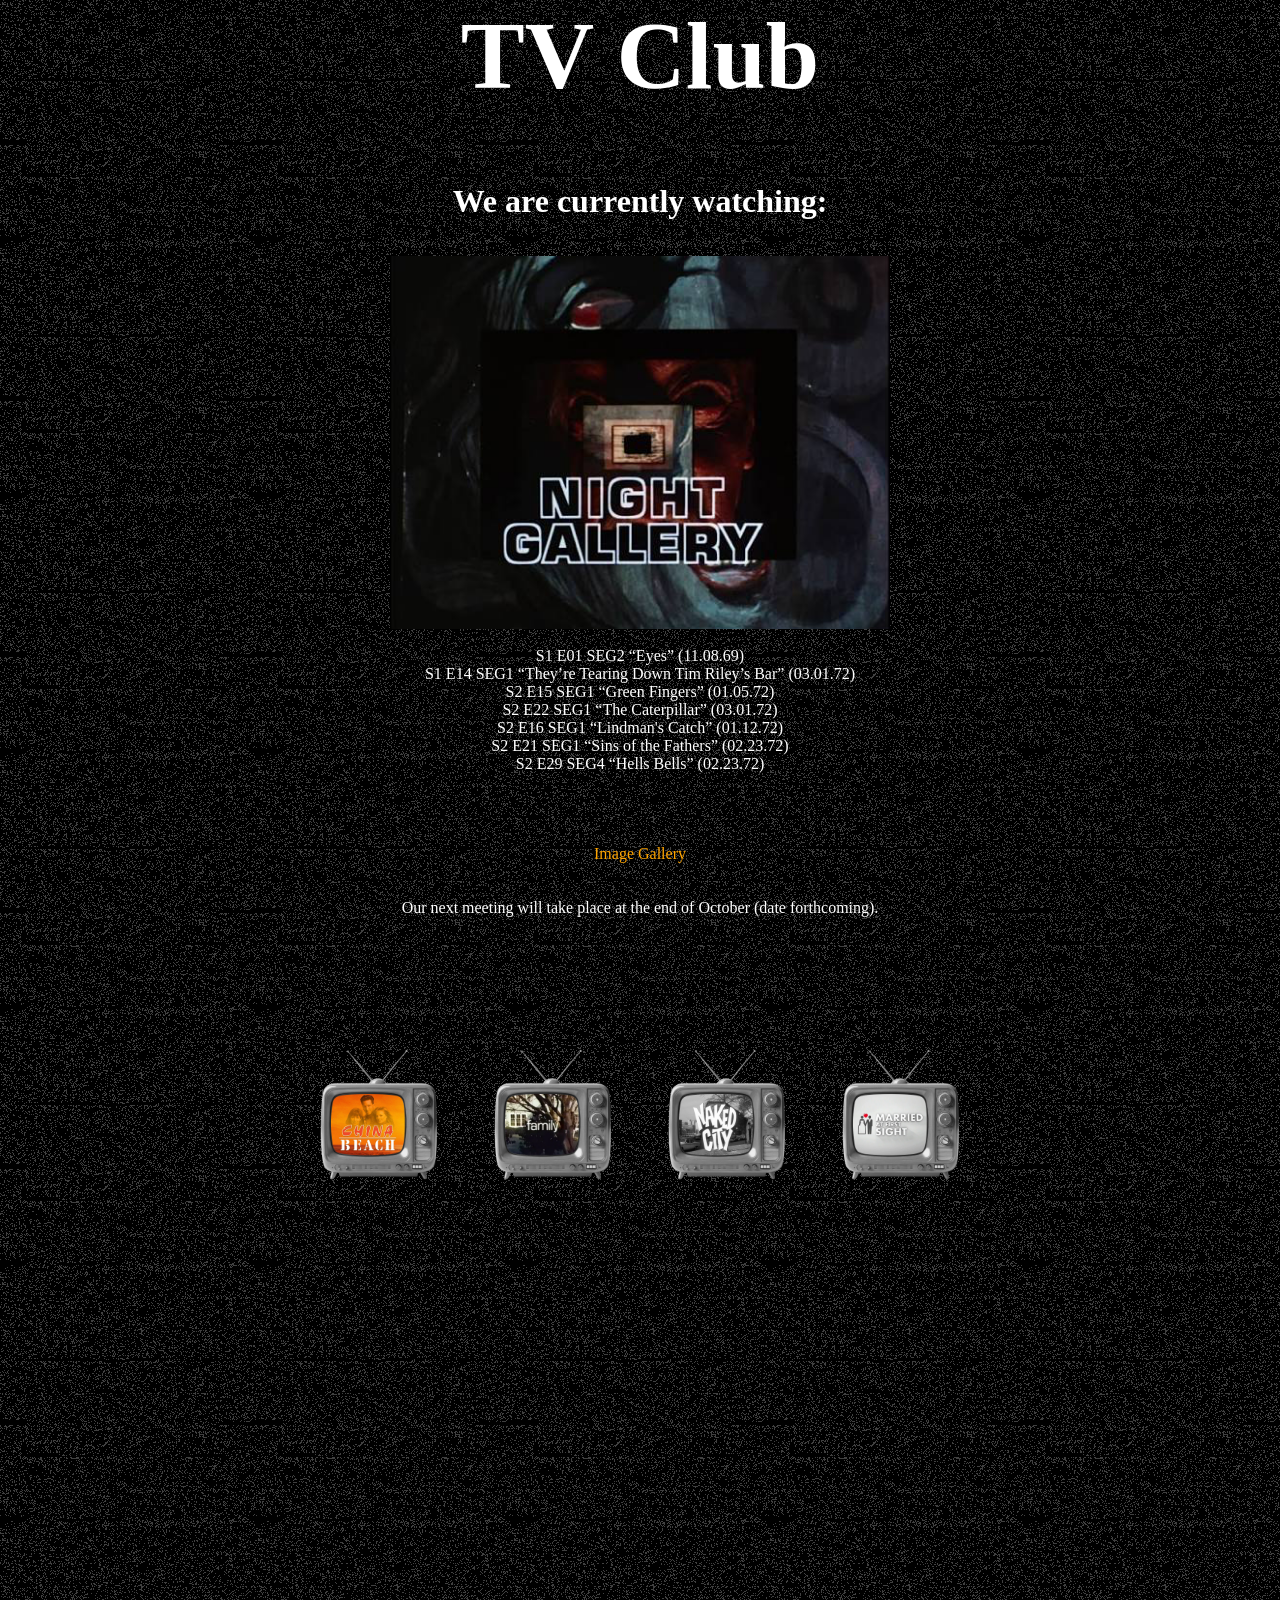
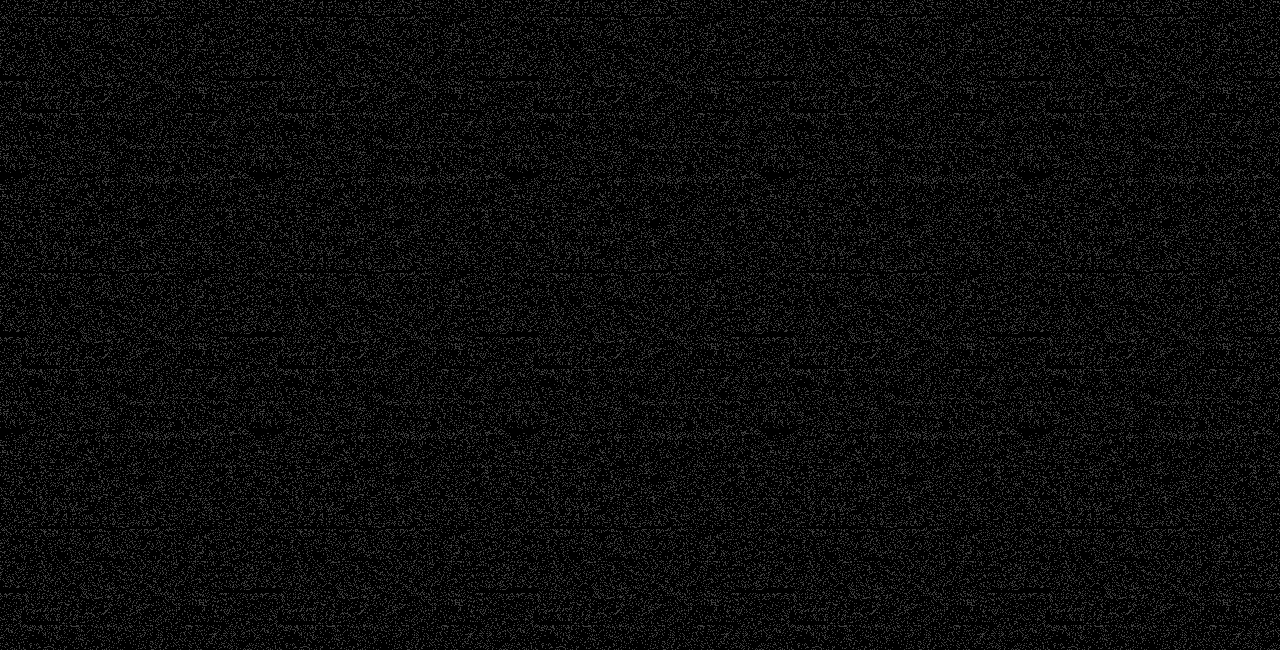
<file: index.html>
<!DOCTYPE html>
<html>

<head>
        <link rel="stylesheet" href="style.css">

    <title>TV Club</title>
    <style>
        *,
        *::before,
        *::after {
            box-sizing: border-box;
            margin: 0;
        }

        body {
            background: black;
            color: white;
        }

        .container {
            position: top;
            overflow: hidden;
        }

        .title {
            font-size: 96px;
            color: white;
        }

        .content {
            /*height: 100vh;*/
            display: grid;
            position: top;
            place-items: center;

            z-index: 5;
            position: relative;
        }

        .fuzzy-overlay {
            position: absolute;
            inset: -200%;
            background-image: url("noise.png");
            opacity: 25%;
            z-index: 0;
            /* pointer-events: none; */

            animation: shift 0.2s linear infinite both;
        }

        @keyframes shift {
            0% {
                transform: translateX(10%) translateY(10%);
            }

            100% {
                transform: translateX(-10%) translateY(-10%);
            }
        }
    </style>
</head>

<body>
    <div class="container">
        <div class="content">
            <h2 class="title">TV Club</h2>
            <br>
            <br>
            <br>
            <br>
            <h1>We are currently watching:</h1>
            <br>
            <br>
            <img src="NightGallery.png" width="500px">
            <br>
            <p style="text-align: center;">
S1 E01 SEG2  “Eyes” (11.08.69) <br>
S1 E14 SEG1 “They’re Tearing Down Tim Riley’s Bar” (03.01.72) <br>
S2 E15 SEG1 “Green Fingers” (01.05.72) <br>
S2 E22 SEG1 “The Caterpillar” (03.01.72)<br>
S2 E16 SEG1  “Lindman's Catch” (01.12.72) <br>
S2 E21 SEG1 “Sins of the Fathers” (02.23.72) <br>
S2 E29 SEG4 “Hells Bells” (02.23.72) <br>
            <br>
            <br>
            <br>
            <br>
                       <div class="button-container">
             <a href="gallery.html"<button class="button">
             Image Gallery</button> </a> 
                       </div>
            <br>
            <br>
            Our next meeting will take place at the end of October (date forthcoming).
                    <br>
                    <br>
                   
            </p>
        <br>
        <br>
            <br>
                <br>
            <br>
            <br>
<div class="button-container">
                    <a href="chinabeach.html"
                        <button type="button" class="img-btn">
                          <img src="chinabeach.png" width="150" >
                         </button> </a>
                <bt></bt>
        <a href="family.html"
                        <button type="button" class="img-btn">
                          <img src="fam.png" width="150" >
                         </button> </a>
          <bt></bt>
   <a href="nakedcity.html"
                <button type="button" class="img-btn">
                  <img src="nakedcity.png" width="150" >
                 </button>
            </a>  
                <bt></bt>
   <a href="mafs.html"
                <button type="button" class="img-btn">
                  <img src="mafs.png" width="150" >
                 </button>
            </a>  
            </div>
</div>
                
        </div>
    
        <div class="fuzzy-overlay"></div>
    </div>
</body>

</html>
</file>
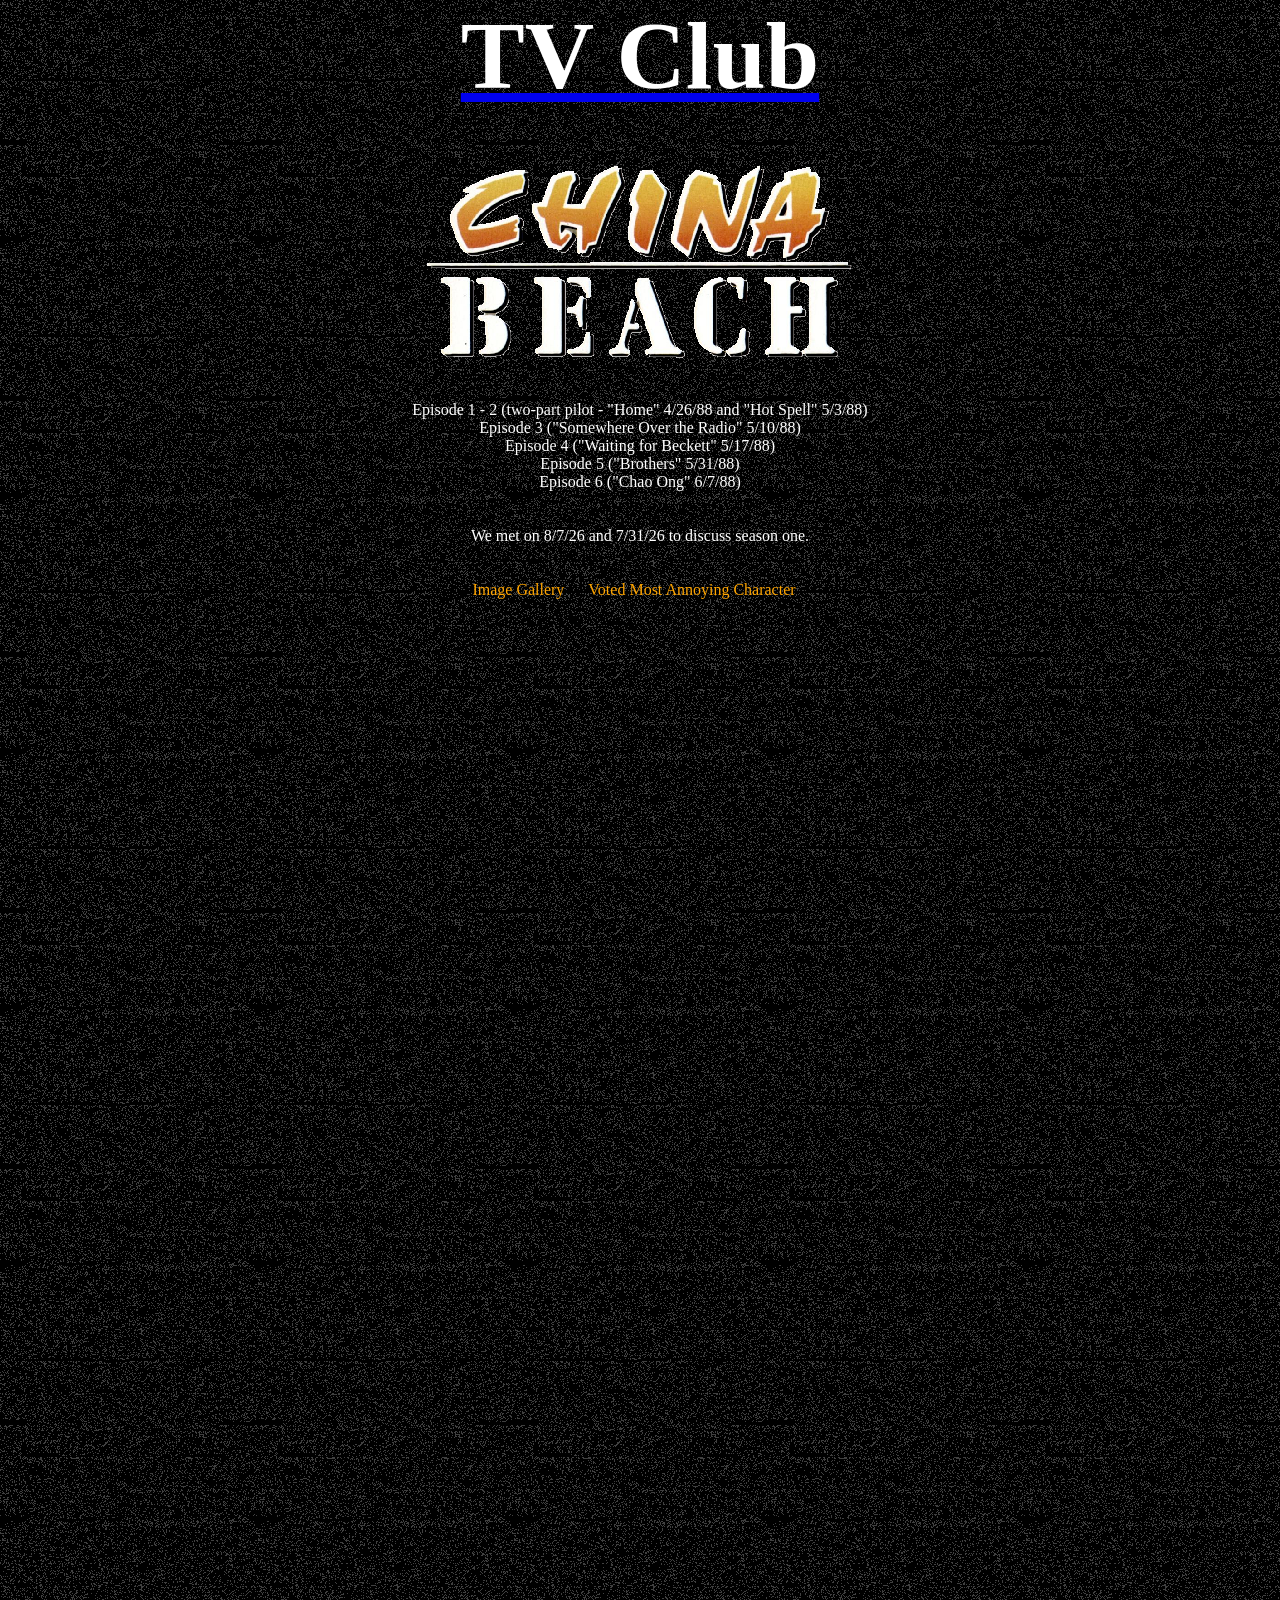
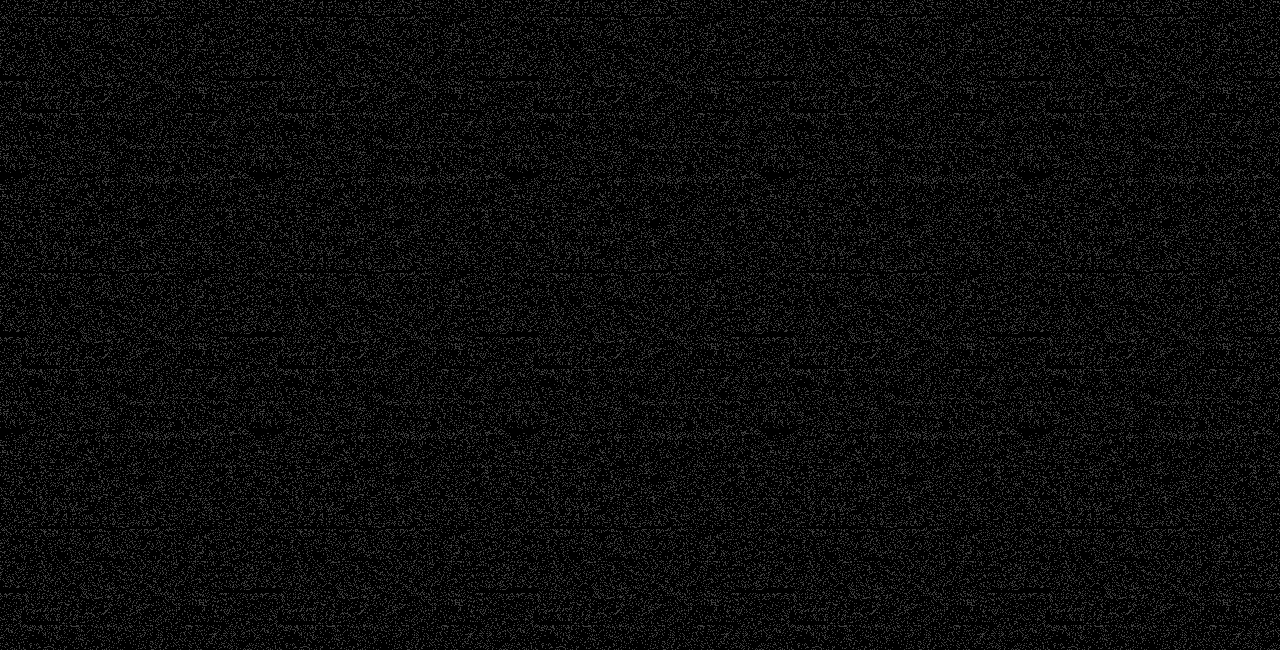
<file: chinabeach.html>
<!DOCTYPE html>
<html>
    <div class="tv-static">
<head>
<link rel="stylesheet" href="style.css">
<title>TV Club</title>
</head>
        <style>
        *,
        *::before,
        *::after {
            box-sizing: border-box;
            margin: 0;
        }

        body {
            background: black;
            color: white;
        }

        .container {
            position: top;
            overflow: hidden;
        }

        .title {
            font-size: 96px;
            color: white;
        }

        .content {
            /*height: 100vh;*/
            display: grid;
            position: top;
            place-items: center;

            z-index: 5;
            position: relative;
        }

        .fuzzy-overlay {
            position: absolute;
            inset: -200%;
            background-image: url("noise.png");
            opacity: 25%;
            z-index: 0;
            /* pointer-events: none; */

            animation: shift 0.2s linear infinite both;
        }

        @keyframes shift {
            0% {
                transform: translateX(10%) translateY(10%);
            }

            100% {
                transform: translateX(-10%) translateY(-10%);
            }
        }
    </style>
<body>
    <div class="container">
        <div class="content">
               <a href="index.html">
            <h2 class="title">TV Club</h2>
                   </a>
            <br>
            <br>
            <br>
            <img src="China_Beach_(television_series_logo).png">
            <br>
            <br>
              <p style="text-align: center;">
                        Episode 1 - 2 (two-part pilot - "Home" 4/26/88 and "Hot Spell" 5/3/88)<br>
                        Episode 3 ("Somewhere Over the Radio" 5/10/88)<br>
                        Episode 4 ("Waiting for Beckett" 5/17/88)<br>
                        Episode 5 ("Brothers"  5/31/88)<br>
                        Episode 6 ("Chao Ong" 6/7/88)<br>
            <br>
            <br>
                  We met on 8/7/26 and 7/31/26 to discuss season one.
            <br>
            <br>
            <br>
            <div class="button-container">

                  <a href="gallery.html"<button class="button">
             Image Gallery</button> </a>
                <br>

                  <a href="poll.html"<button class="button">
             Voted Most Annoying Character</button> </a>
                <br>
            </div>
            <br>
            </p>
            <br>
            <br>
            <br>
        </div>
    </div>
    <div class="fuzzy-overlay"></div>
    </div>
</body>

</html>
</file>
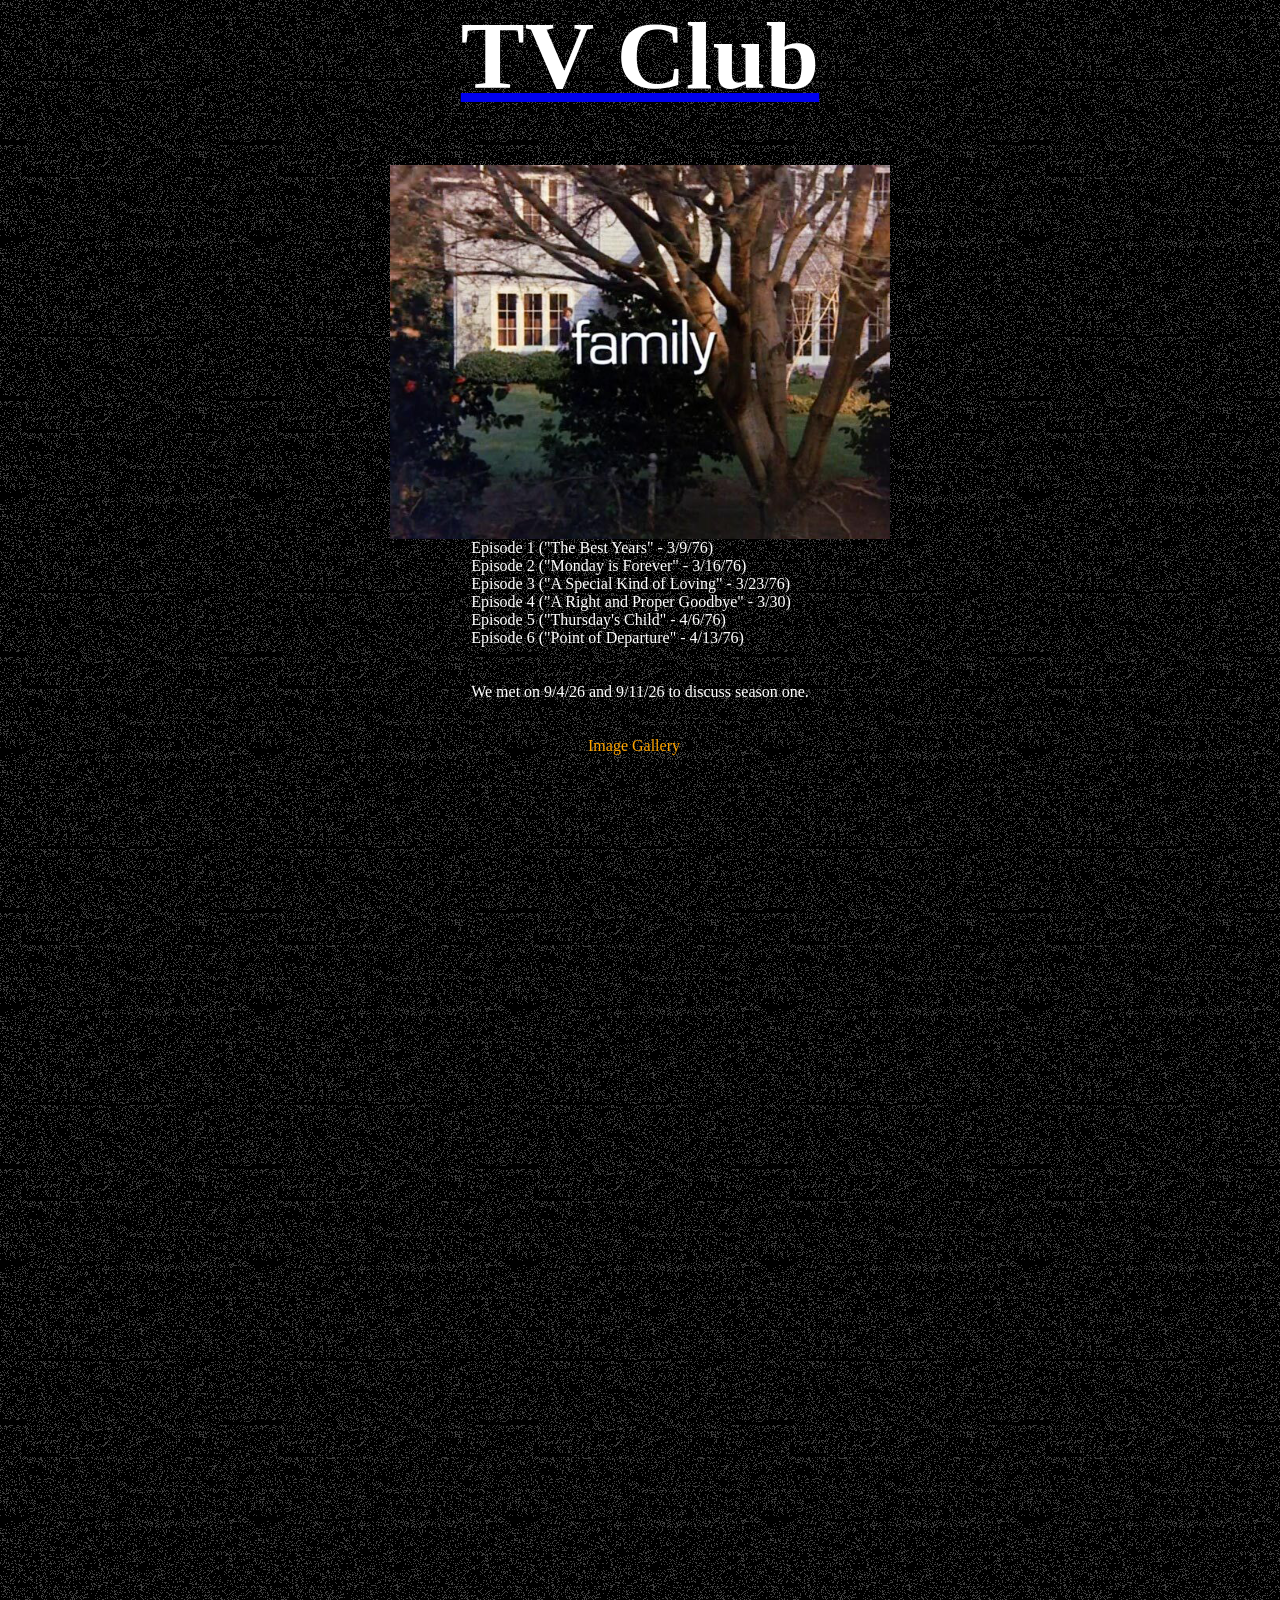
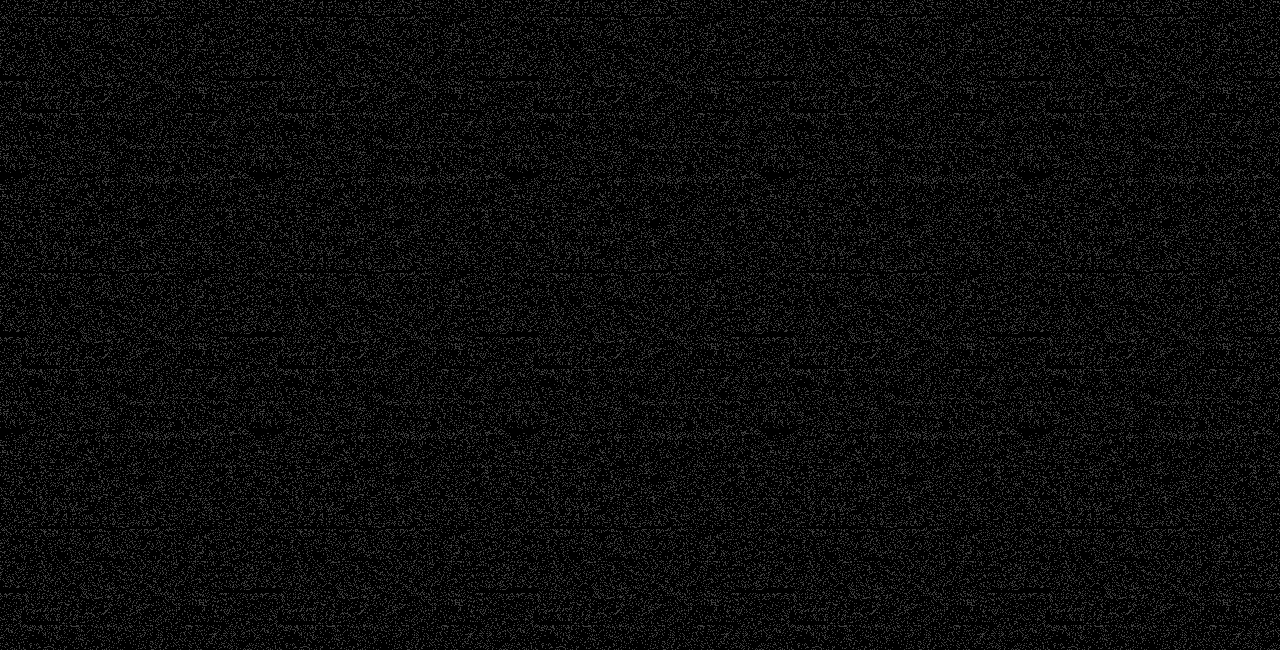
<file: family.html>
<!DOCTYPE html>
<html>
    <div class="tv-static">
<head>
<link rel="stylesheet" href="style.css">
<title>TV Club</title>
</head>
        <style>
        *,
        *::before,
        *::after {
            box-sizing: border-box;
            margin: 0;
        }

        body {
            background: black;
            color: white;
        }

        .container {
            position: top;
            overflow: hidden;
        }

        .title {
            font-size: 96px;
            color: white;
        }

        .content {
            /*height: 100vh;*/
            display: grid;
            position: top;
            place-items: center;

            z-index: 5;
            position: relative;
        }

        .fuzzy-overlay {
            position: absolute;
            inset: -200%;
            background-image: url("noise.png");
            opacity: 25%;
            z-index: 0;
            /* pointer-events: none; */

            animation: shift 0.2s linear infinite both;
        }

        @keyframes shift {
            0% {
                transform: translateX(10%) translateY(10%);
            }

            100% {
                transform: translateX(-10%) translateY(-10%);
            }
        }
    </style>
<body>
    <div class="container">
        <div class="content">
               <a href="index.html">
            <h2 class="title">TV Club</h2>
                   </a>
            <br>
            <br>
            <br>
            <img src="Family_Eurostile_01.png" width="500px>
            <br>
            <br>
              <p style="text-align: center;">
                        Episode 1 ("The Best Years" - 3/9/76)<br>
                        Episode 2 ("Monday is Forever" - 3/16/76)<br>
                        Episode 3 ("A Special Kind of Loving" - 3/23/76)<br>
                        Episode 4 ("A Right and Proper Goodbye" - 3/30)<br>
                        Episode 5 ("Thursday's Child" - 4/6/76)<br>
                        Episode 6 ("Point of Departure" - 4/13/76)<br>
            <br>
            <br>
                  We met on 9/4/26 and 9/11/26 to discuss season one.
            <br>
            <br>
            <br>
            <div class="button-container">

                  <a href="gallery.html"<button class="button">
             Image Gallery</button> </a>
                <br>
                <br>
            </div>
            <br>
            </p>
            <br>
            <br>
            <br>
        </div>
    </div>
    <div class="fuzzy-overlay"></div>
    </div>
</body>
</file>
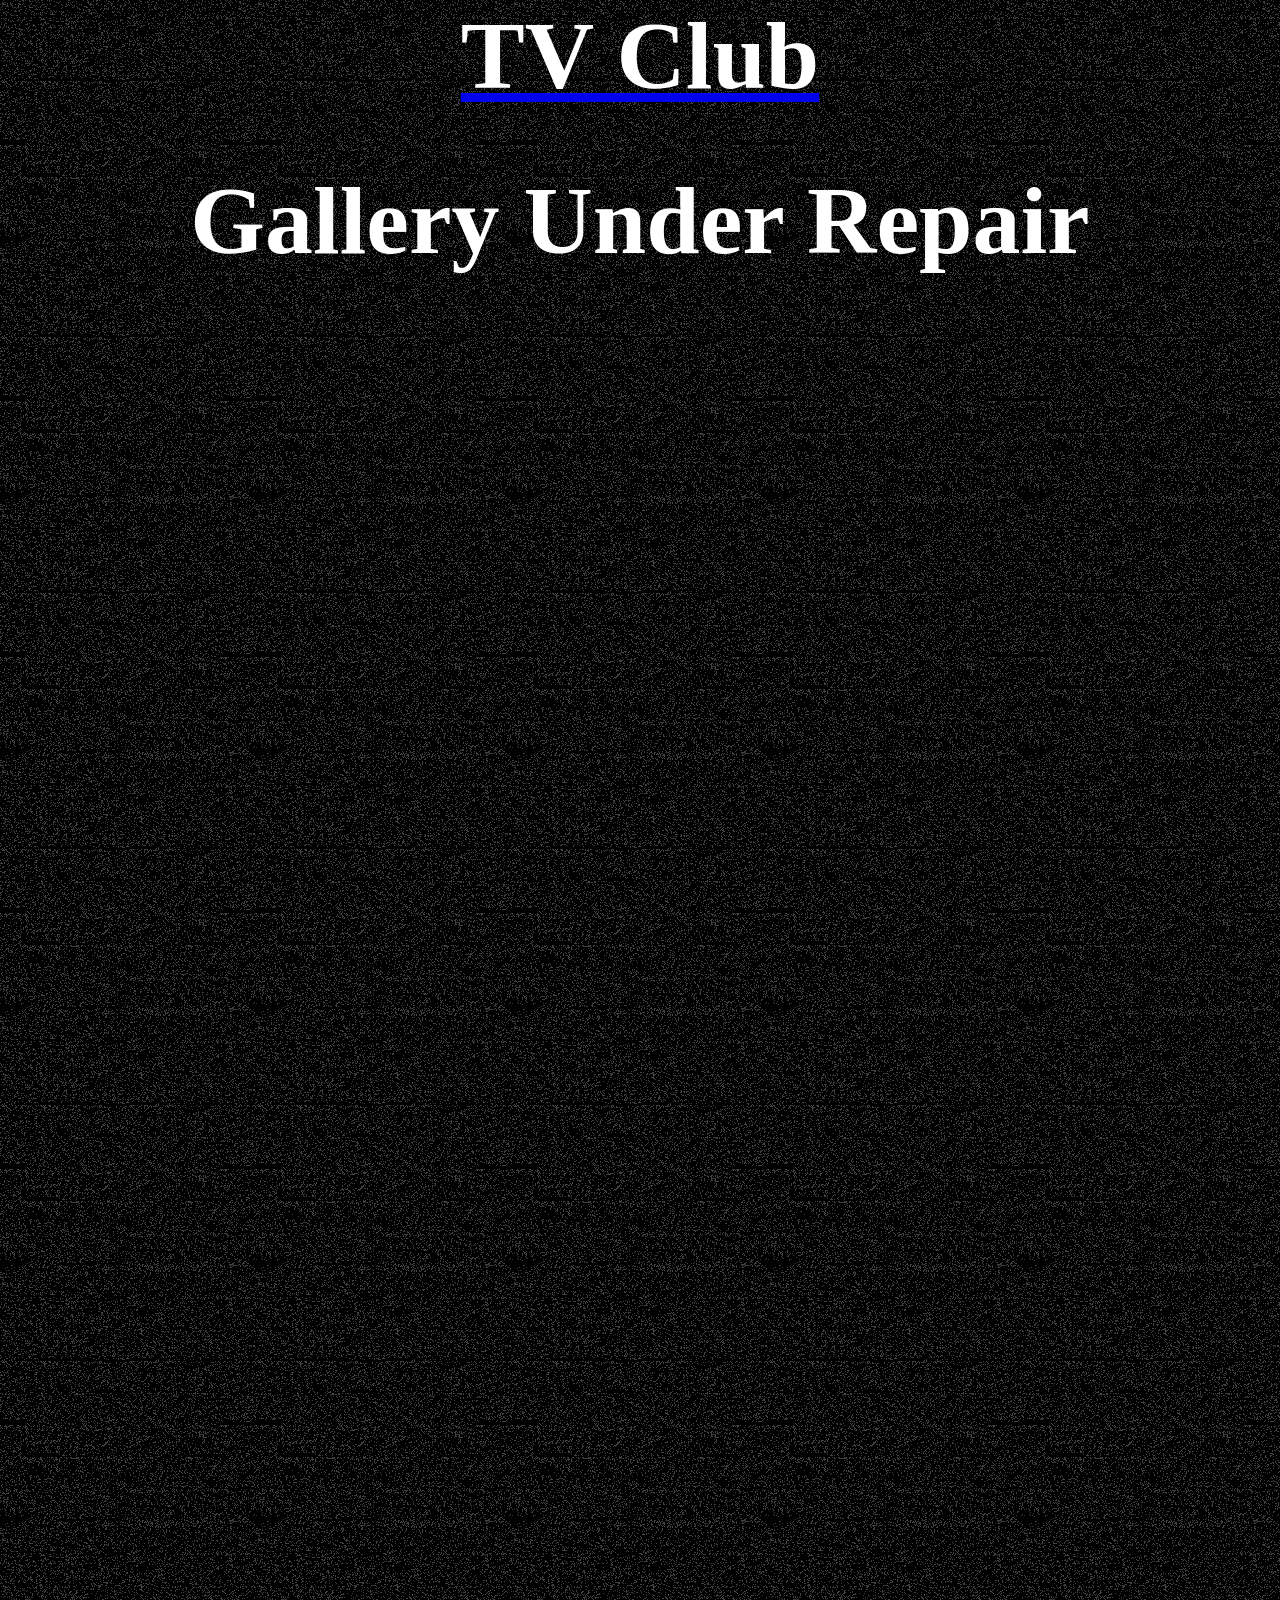
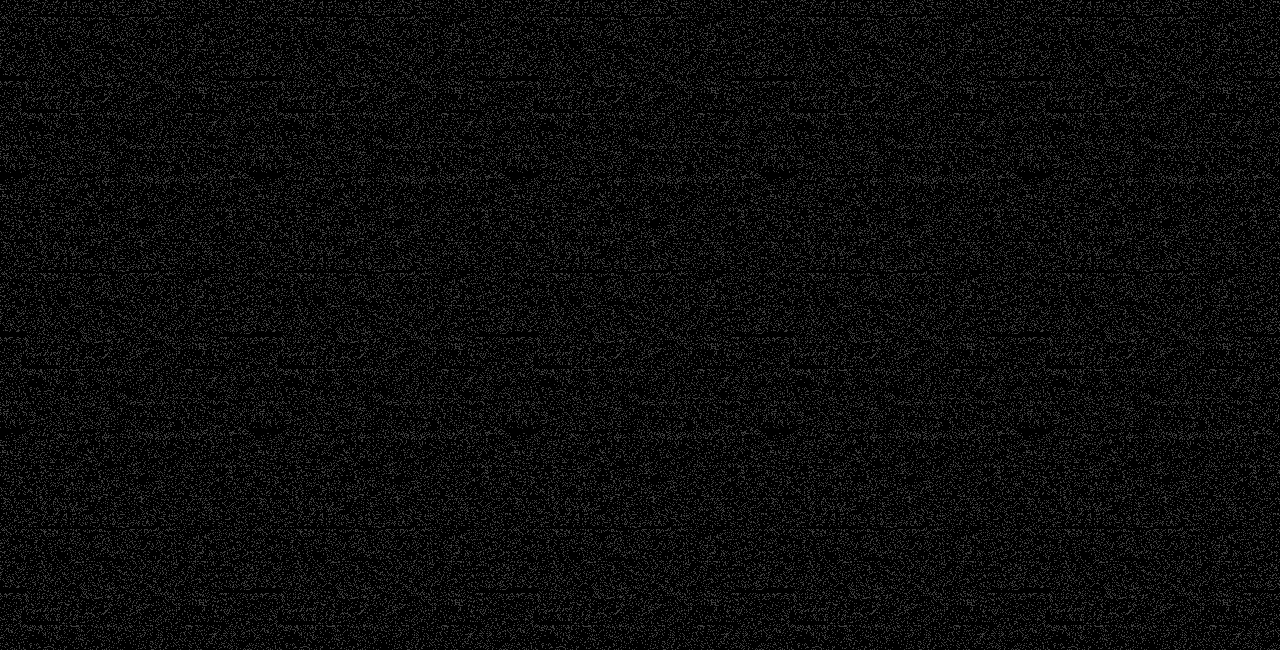
<file: gallery.html>
<!DOCTYPE html>
<html>
    <div class="tv-static">
<head>
<link rel="stylesheet" href="style.css">
<title>TV Club</title>
</head>
        <style>
        *,
        *::before,
        *::after {
            box-sizing: border-box;
            margin: 0;
        }

        body {
            background: black;
            color: white;
        }

        .container {
            position: top;
            overflow: hidden;
        }

        .title {
            font-size: 96px;
            color: white;
        }

        .content {
            /*height: 100vh;*/
            display: grid;
            position: top;
            place-items: center;

            z-index: 5;
            position: relative;
        }

        .fuzzy-overlay {
            position: absolute;
            inset: -200%;
            background-image: url("noise.png");
            opacity: 25%;
            z-index: 0;
            /* pointer-events: none; */

            animation: shift 0.2s linear infinite both;
        }

        @keyframes shift {
            0% {
                transform: translateX(10%) translateY(10%);
            }

            100% {
                transform: translateX(-10%) translateY(-10%);
            }
        }
    </style>
<body>
    <div class="container">
        <div class="content">
               <a href="index.html">
            <h2 class="title">TV Club</h2>
                   </a>
            <br>
            <br>
            <br>
                        <h2 class="title">Gallery Under Repair</h2>

            <br>
            <br>
            <br>
            </div>
            <br>
            </p>
            <br>
            <br>
            <br>
        </div>
    </div>
    <div class="fuzzy-overlay"></div>
    </div>
</body>
</file>
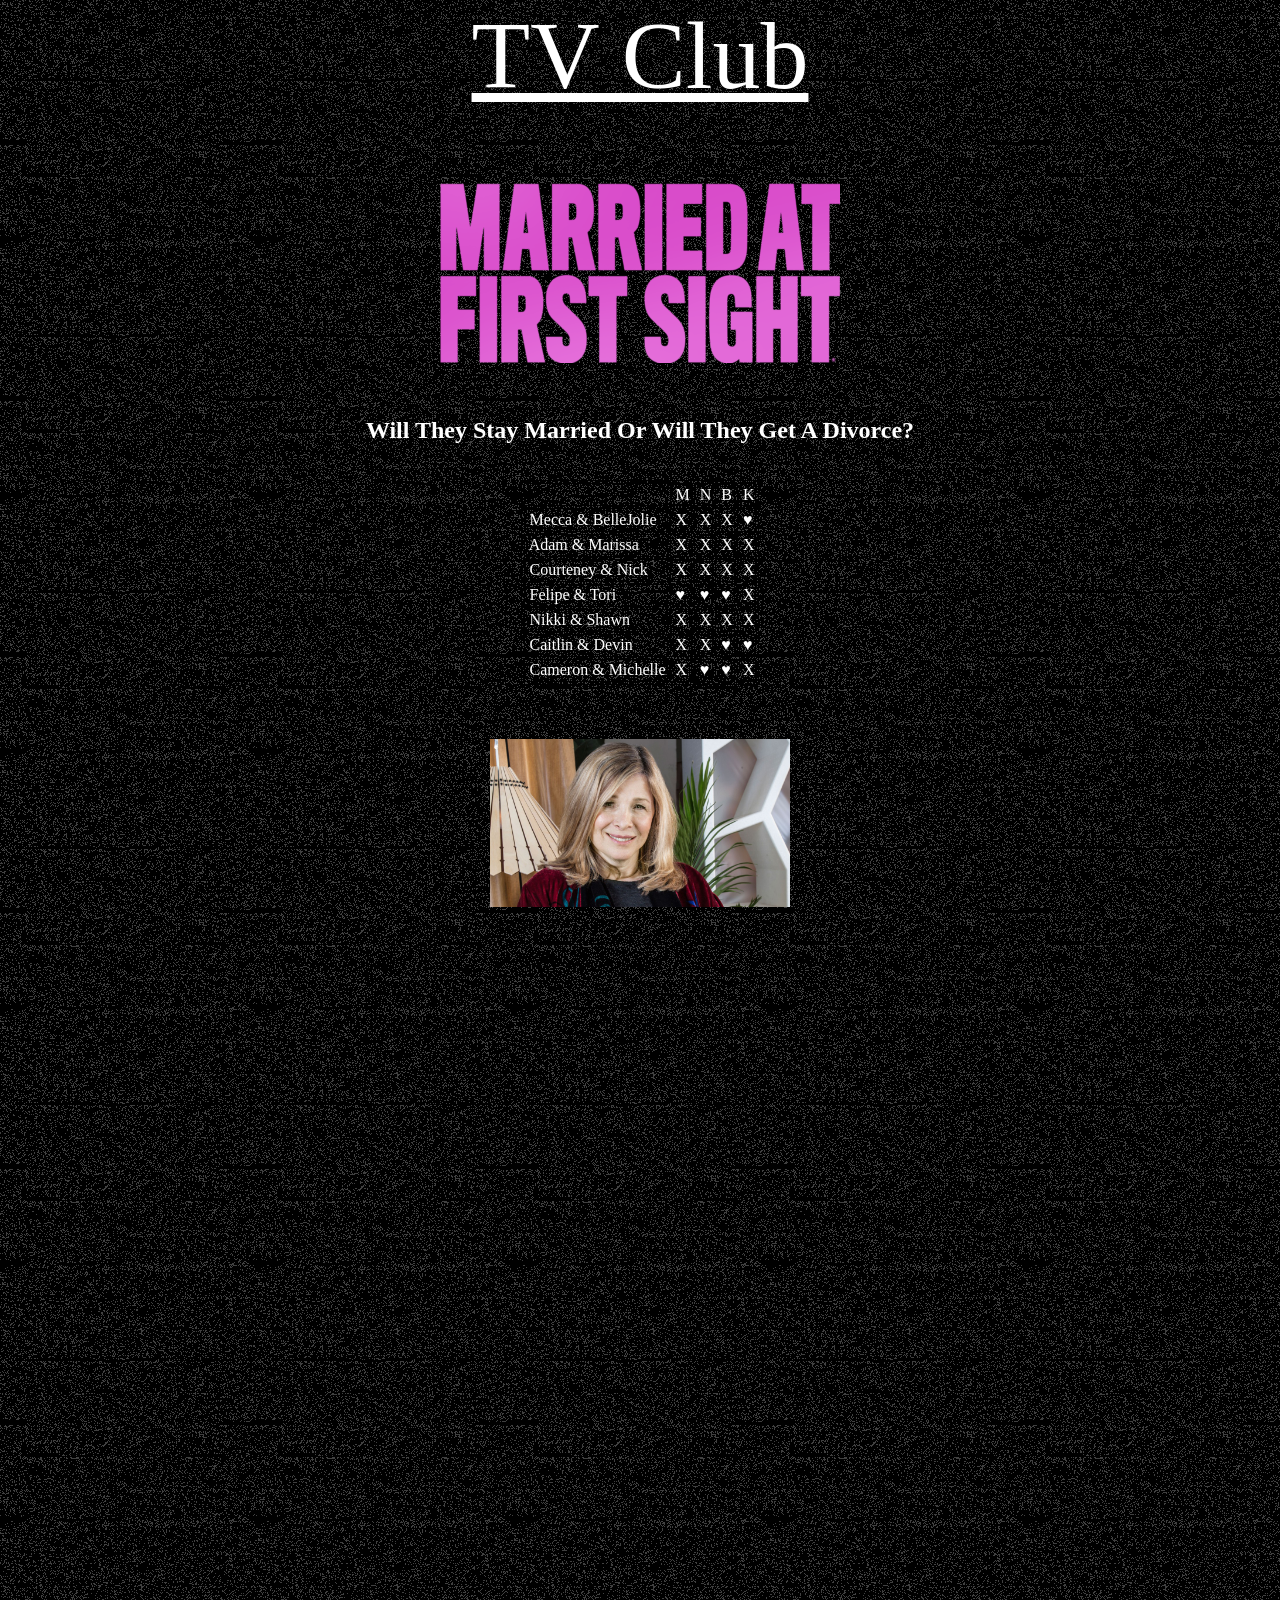
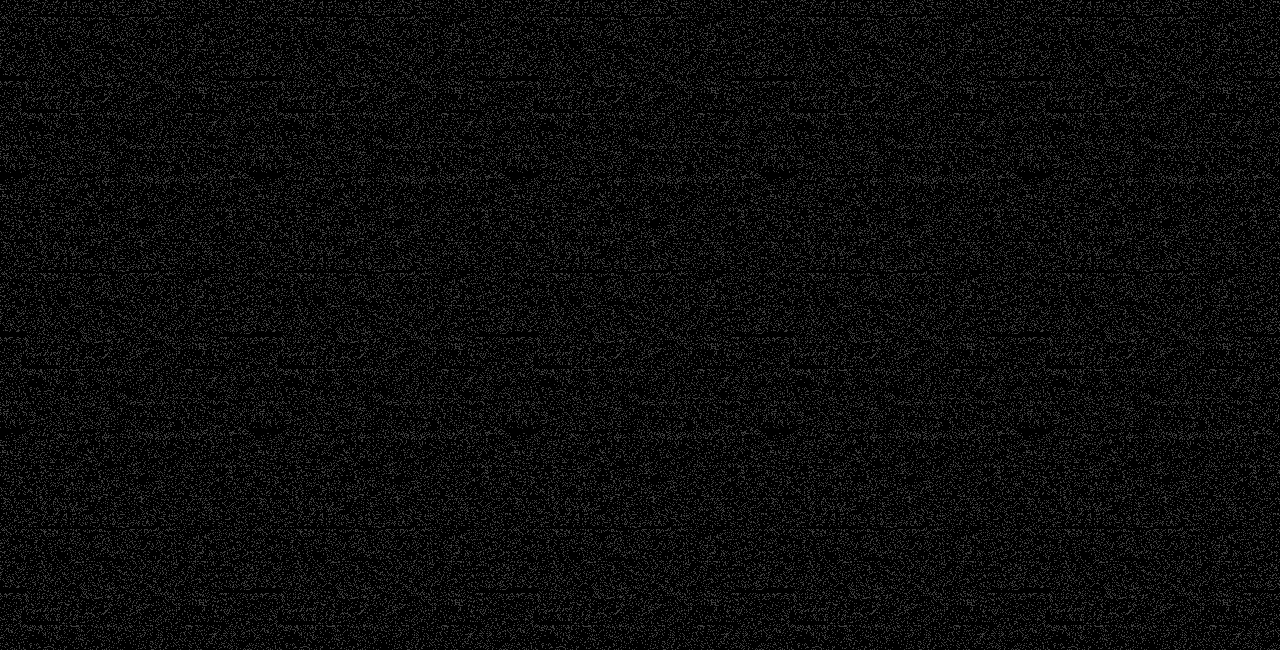
<file: mafs.html>
<!DOCTYPE html>
<html>

<head>
             <link rel="stylesheet" href="style.css">

     <title>TV Club</title>

    <style>
        *,
        *::before,
        *::after {
            box-sizing: border-box;
            margin: 0;
        }

        body {
            background: black;
            color: white;
        }

        .container {
            position: top;
            overflow: hidden;
        }

        .title {
            font-size: 96px;
            color: white;
        }

        .content {
            /*height: 100vh;*/
            display: grid;
            position: top;
            place-items: center;

            z-index: 5;
            position: relative;
        }

        .fuzzy-overlay {
            position: absolute;
            inset: -200%;
            background-image: url("noise.png");
            opacity: 25%;
            z-index: 0;
            /* pointer-events: none; */

            animation: shift 0.2s linear infinite both;
        }

        @keyframes shift {
            0% {
                transform: translateX(10%) translateY(10%);
            }

            100% {
                transform: translateX(-10%) translateY(-10%);
            }
        }
    </style>
</head>

<body>
    <div class="container">
        <div class="content">
             <a href="index.html"
            <h2 class="title">TV Club</h2>
             </a>
            <br>
            <br>
            <br>
            <br>
            <img src="mafs-s18-logo.png" width="400px">
            <br>
            <br>
            <br>
            <!DOCTYPE html>
            <html>
            <style>
            table, th, td {
              border:1px solid black;
            }
            </style>
            <body>
            
            <h2>Will They Stay Married Or Will They Get A Divorce?</h2>
                 <br>
                 <br>
            
         <table>
<tbody>
<tr style="height: 23px;">
<td style="height: 23px;">&nbsp;</td>
<td style="height: 23px;">&nbsp;M</td>
<td style="height: 23px;">&nbsp;N</td>
<td style="height: 23px;">&nbsp;B</td>
<td style="height: 23px;">&nbsp;K</td>
</tr>
<tr style="height: 23.5px;">
<td style="height: 23.5px;">&nbsp;Mecca &amp; BelleJolie</td>
<td style="height: 23.5px;">&nbsp;X</td>
<td style="height: 23.5px;">&nbsp;X</td>
<td style="height: 23.5px;">&nbsp;X</td>
<td style="height: 23.5px;">&nbsp;&hearts;</td>
</tr>
<tr style="height: 23px;">
<td style="height: 23px;">&nbsp;Adam &amp; Marissa</td>
<td style="height: 23px;">&nbsp;X</td>
<td style="height: 23px;">&nbsp;X</td>
<td style="height: 23px;">&nbsp;X</td>
<td style="height: 23px;">&nbsp;X</td>
</tr>
<tr style="height: 23px;">
<td style="height: 23px;">&nbsp;Courteney &amp; Nick</td>
<td style="height: 23px;">&nbsp;X</td>
<td style="height: 23px;">&nbsp;X</td>
<td style="height: 23px;">&nbsp;X</td>
<td style="height: 23px;">&nbsp;X</td>
</tr>
<tr style="height: 23px;">
<td style="height: 23px;">&nbsp;Felipe &amp; Tori</td>
<td style="height: 23px;">&nbsp;&hearts;</td>
<td style="height: 23px;">&nbsp;&hearts;</td>
<td style="height: 23px;">&nbsp;&hearts;</td>
<td style="height: 23px;">&nbsp;X</td>
</tr>
<tr style="height: 23px;">
<td style="height: 23px;">&nbsp;Nikki &amp; Shawn</td>
<td style="height: 23px;">&nbsp;X</td>
<td style="height: 23px;">&nbsp;X</td>
<td style="height: 23px;">&nbsp;X</td>
<td style="height: 23px;">&nbsp;X</td>
</tr>
<tr style="height: 23px;">
<td style="height: 23px;">&nbsp;Caitlin &amp; Devin</td>
<td style="height: 23px;">&nbsp;X</td>
<td style="height: 23px;">&nbsp;X</td>
<td style="height: 23px;">&nbsp;&hearts;</td>
<td style="height: 23px;">&nbsp;&hearts;</td>
</tr>
<tr style="height: 23px;">
<td style="height: 23px;">&nbsp;Cameron &amp; Michelle</td>
<td style="height: 23px;">&nbsp;X</td>
<td style="height: 23px;">&nbsp;&hearts;</td>
<td style="height: 23px;">&nbsp;&hearts;</td>
<td style="height: 23px;">&nbsp;X</td>
</tr>
</tbody>
</table>
                 <br>
                 <br>
                 <br>
                <img src="MAFS-Dr-Pepper-Schwartz-QA-alt-1024x576.jpg"width="300" >
                 <br>
                 
            
            <p></p>
            
            </body>
            </html>

        </div>
    
        <div class="fuzzy-overlay"></div>
    </div>
</body>

</html>
</file>
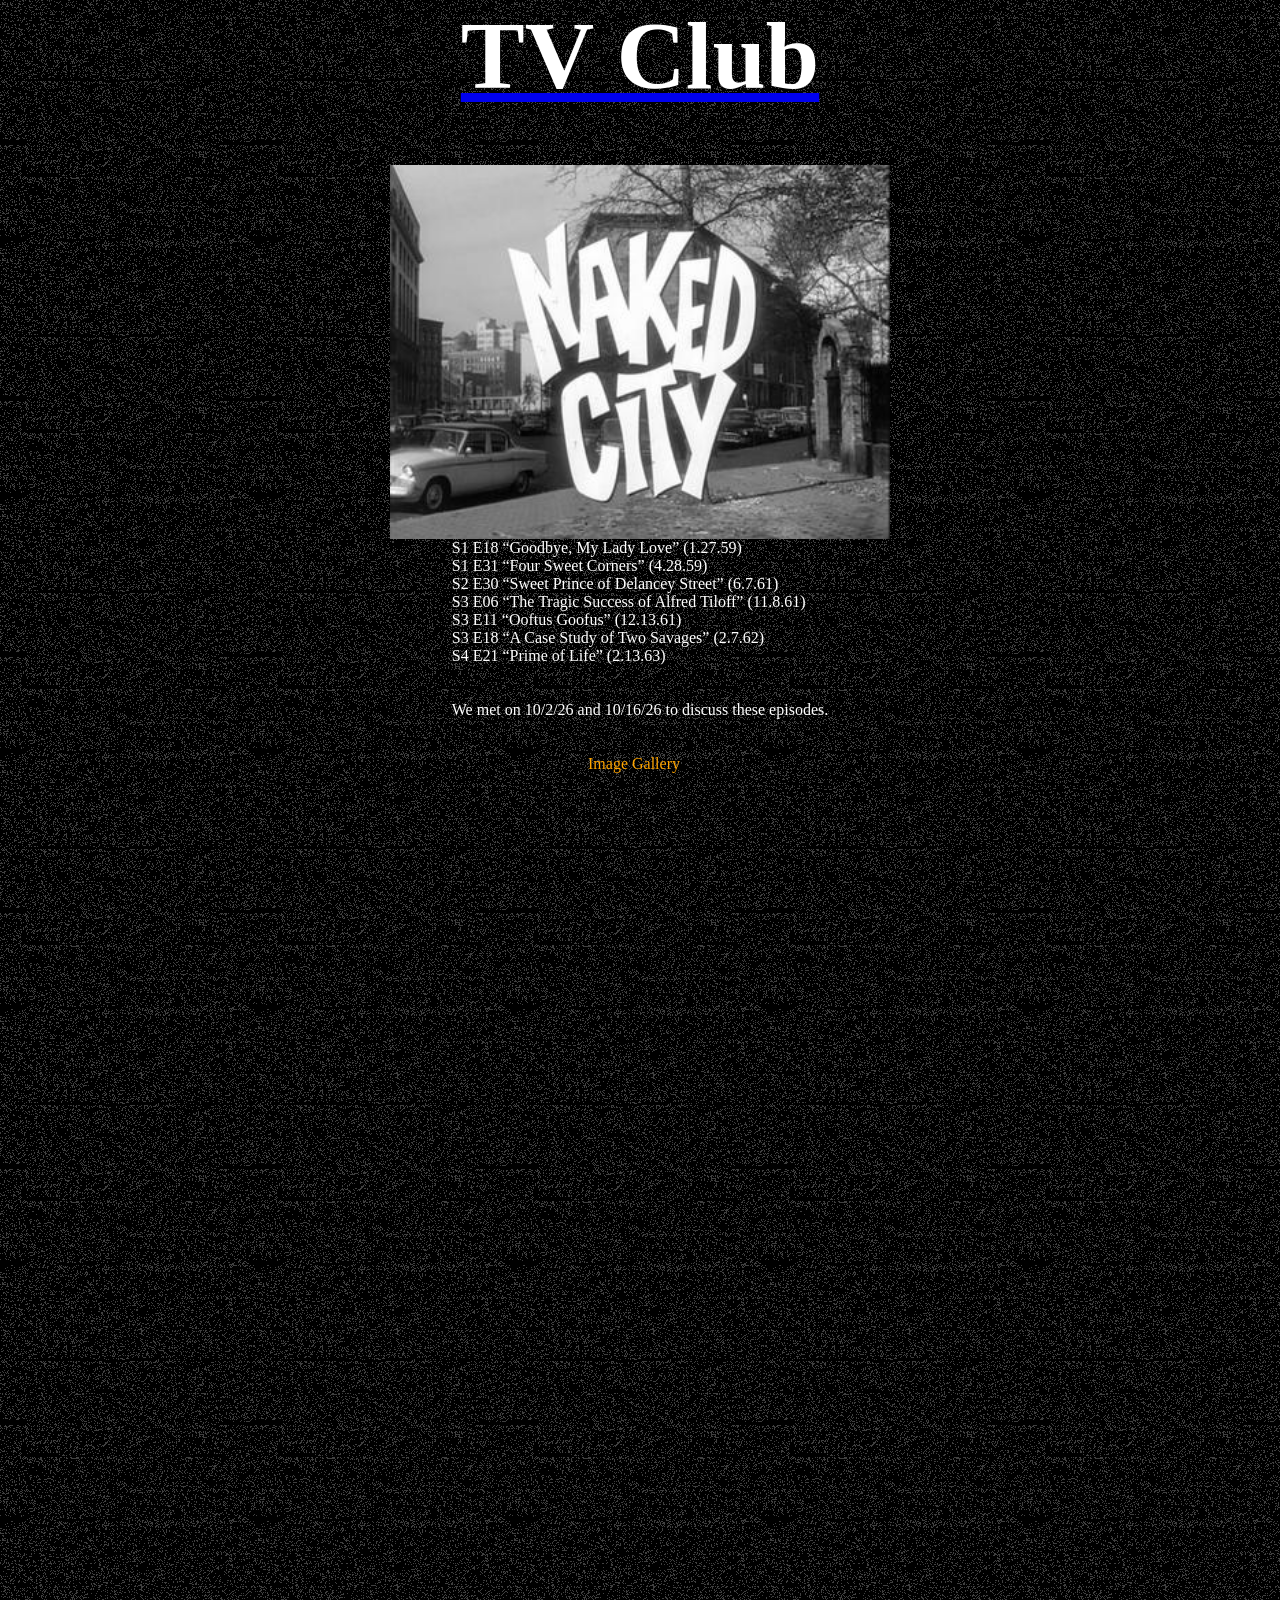
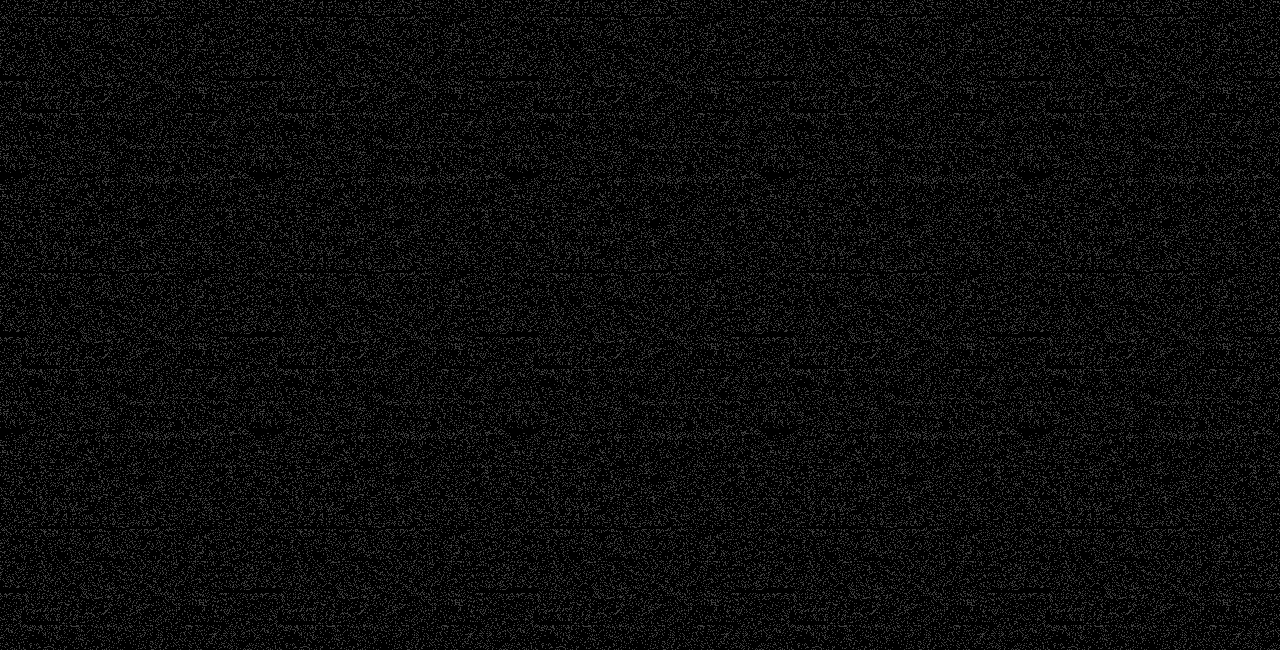
<file: nakedcity.html>
<!DOCTYPE html>
<html>
    <div class="tv-static">
<head>
<link rel="stylesheet" href="style.css">
<title>TV Club</title>
</head>
        <style>
        *,
        *::before,
        *::after {
            box-sizing: border-box;
            margin: 0;
        }

        body {
            background: black;
            color: white;
        }

        .container {
            position: top;
            overflow: hidden;
        }

        .title {
            font-size: 96px;
            color: white;
        }

        .content {
            /*height: 100vh;*/
            display: grid;
            position: top;
            place-items: center;

            z-index: 5;
            position: relative;
        }

        .fuzzy-overlay {
            position: absolute;
            inset: -200%;
            background-image: url("noise.png");
            opacity: 25%;
            z-index: 0;
            /* pointer-events: none; */

            animation: shift 0.2s linear infinite both;
        }

        @keyframes shift {
            0% {
                transform: translateX(10%) translateY(10%);
            }

            100% {
                transform: translateX(-10%) translateY(-10%);
            }
        }
    </style>
<body>
    <div class="container">
        <div class="content">
               <a href="index.html">
            <h2 class="title">TV Club</h2>
                   </a>
            <br>
            <br>
            <br>
            <img src="Title_Card_to_Naked_City_(TV_Series_1958-1963).jpg" width="500px>
            <br>
            <br>
              <p style="text-align: center;">
                S1 E18 “Goodbye, My Lady Love” (1.27.59)<br>
                S1 E31 “Four Sweet Corners” (4.28.59)<br>
                S2 E30 “Sweet Prince of Delancey Street” (6.7.61)<br>
                S3 E06 “The Tragic Success of Alfred Tiloff” (11.8.61)<br>
                S3 E11 “Ooftus Goofus” (12.13.61)<br>
                S3 E18 “A Case Study of Two Savages” (2.7.62)<br>
                S4 E21 “Prime of Life” (2.13.63)<br>             
            <br>
            <br>
                  We met on 10/2/26 and 10/16/26 to discuss these episodes.
            <br>
            <br>
            <br>
            <div class="button-container">

                  <a href="gallery.html"<button class="button">
             Image Gallery</button> </a>
                <br>
            </div>
            <br>
            </p>
            <br>
            <br>
            <br>
        </div>
    </div>
    <div class="fuzzy-overlay"></div>
    </div>
</body>

</html>
</file>
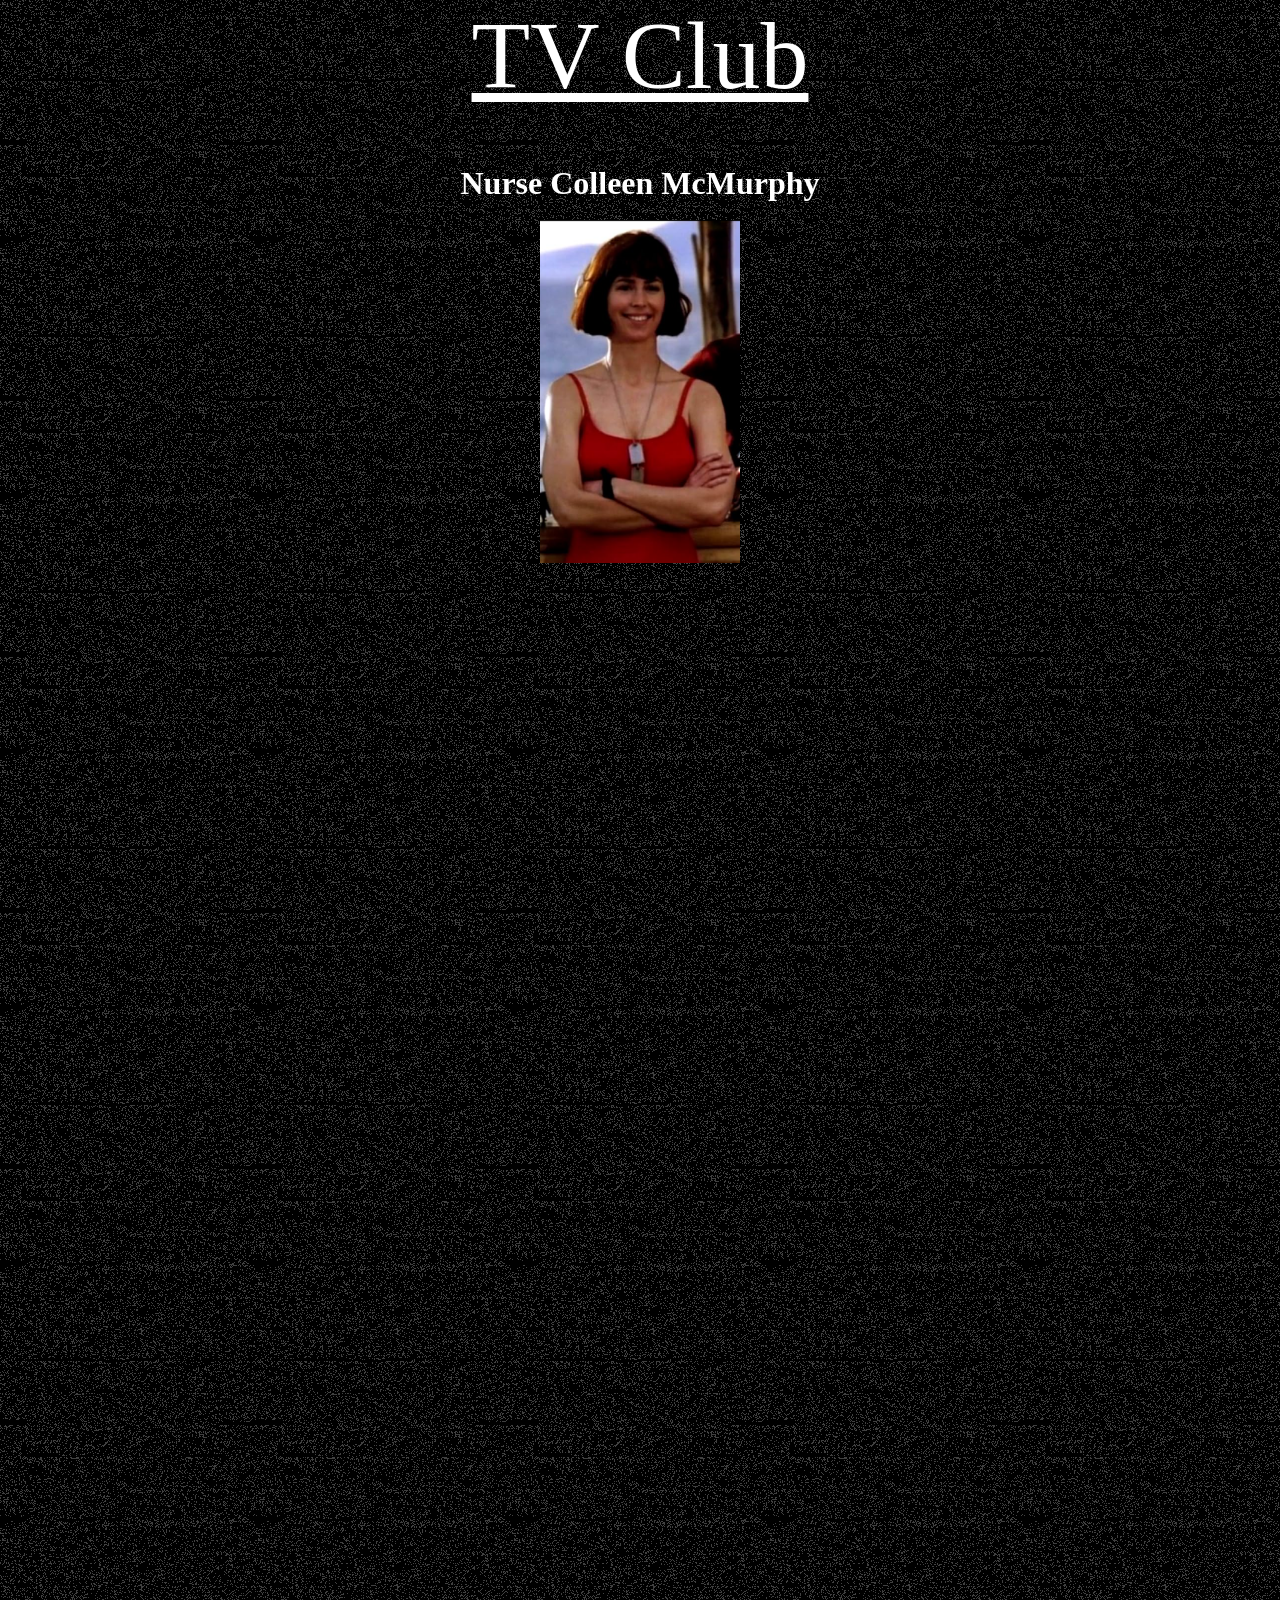
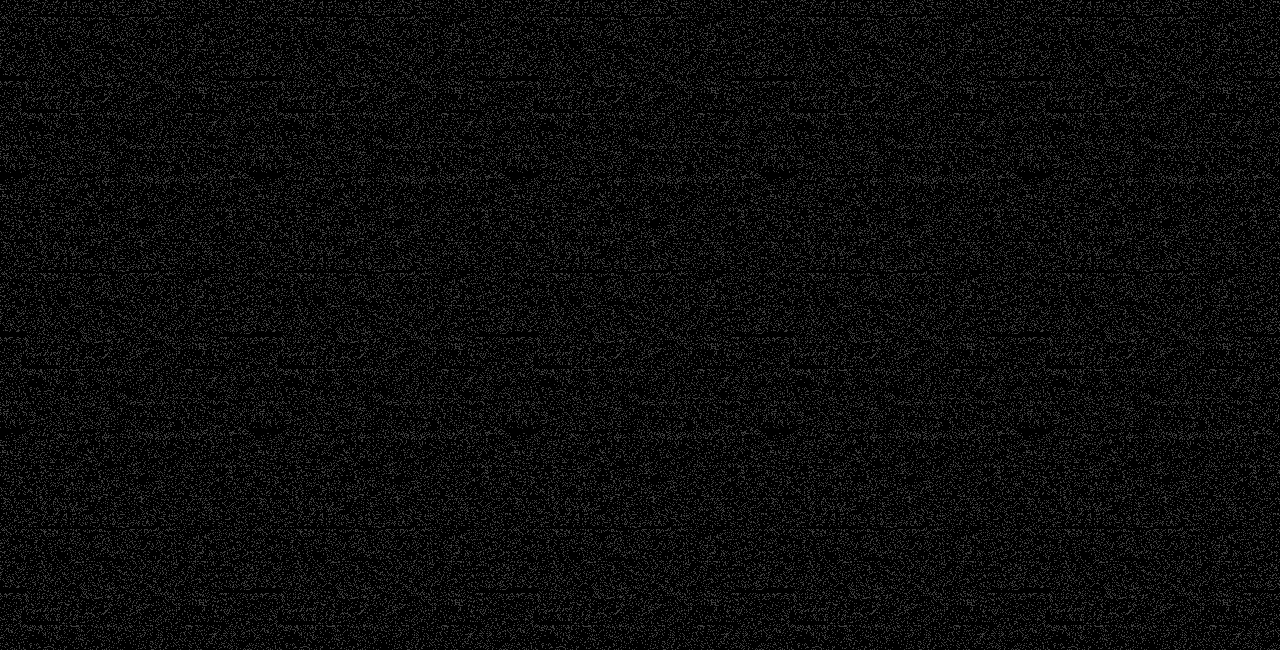
<file: poll.html>
<!DOCTYPE html>
<html>
<head>
    <title>TV Club</title>
</head>
    <style>
        *,
        *::before,
        *::after {
            box-sizing: border-box;
            margin: 0;
        }

        body {
            background: black;
            color: white;
        }

        .container {
            position: top;
            overflow: hidden;
        }

        .title {
            font-size: 96px;
            color: white;
        }

        .content {
            /*height: 100vh;*/
            display: grid;
            position: top;
            place-items: center;

            z-index: 5;
            position: relative;
        }

        .fuzzy-overlay {
            position: absolute;
            inset: -200%;
            background-image: url("noise.png");
            opacity: 25%;
            z-index: 0;
            /* pointer-events: none; */

            animation: shift 0.2s linear infinite both;
        }

        @keyframes shift {
            0% {
                transform: translateX(10%) translateY(10%);
            }

            100% {
                transform: translateX(-10%) translateY(-10%);
            }
        }
    </style>
<body>
    <div class="container">
        <div class="content">
            <a href="index.html"
            <h2 class="title">TV Club</h2>
                 </a>
            <br>
            <br>
            <br>
            <h1>Nurse Colleen McMurphy</h1>
            <br>
            <img src="NurseColleenMcMurphy.png"width="200" >
            <br>
            <br>
        </div>
        <div class="fuzzy-overlay"></div>
        </div>
</body>
</html>
</file>
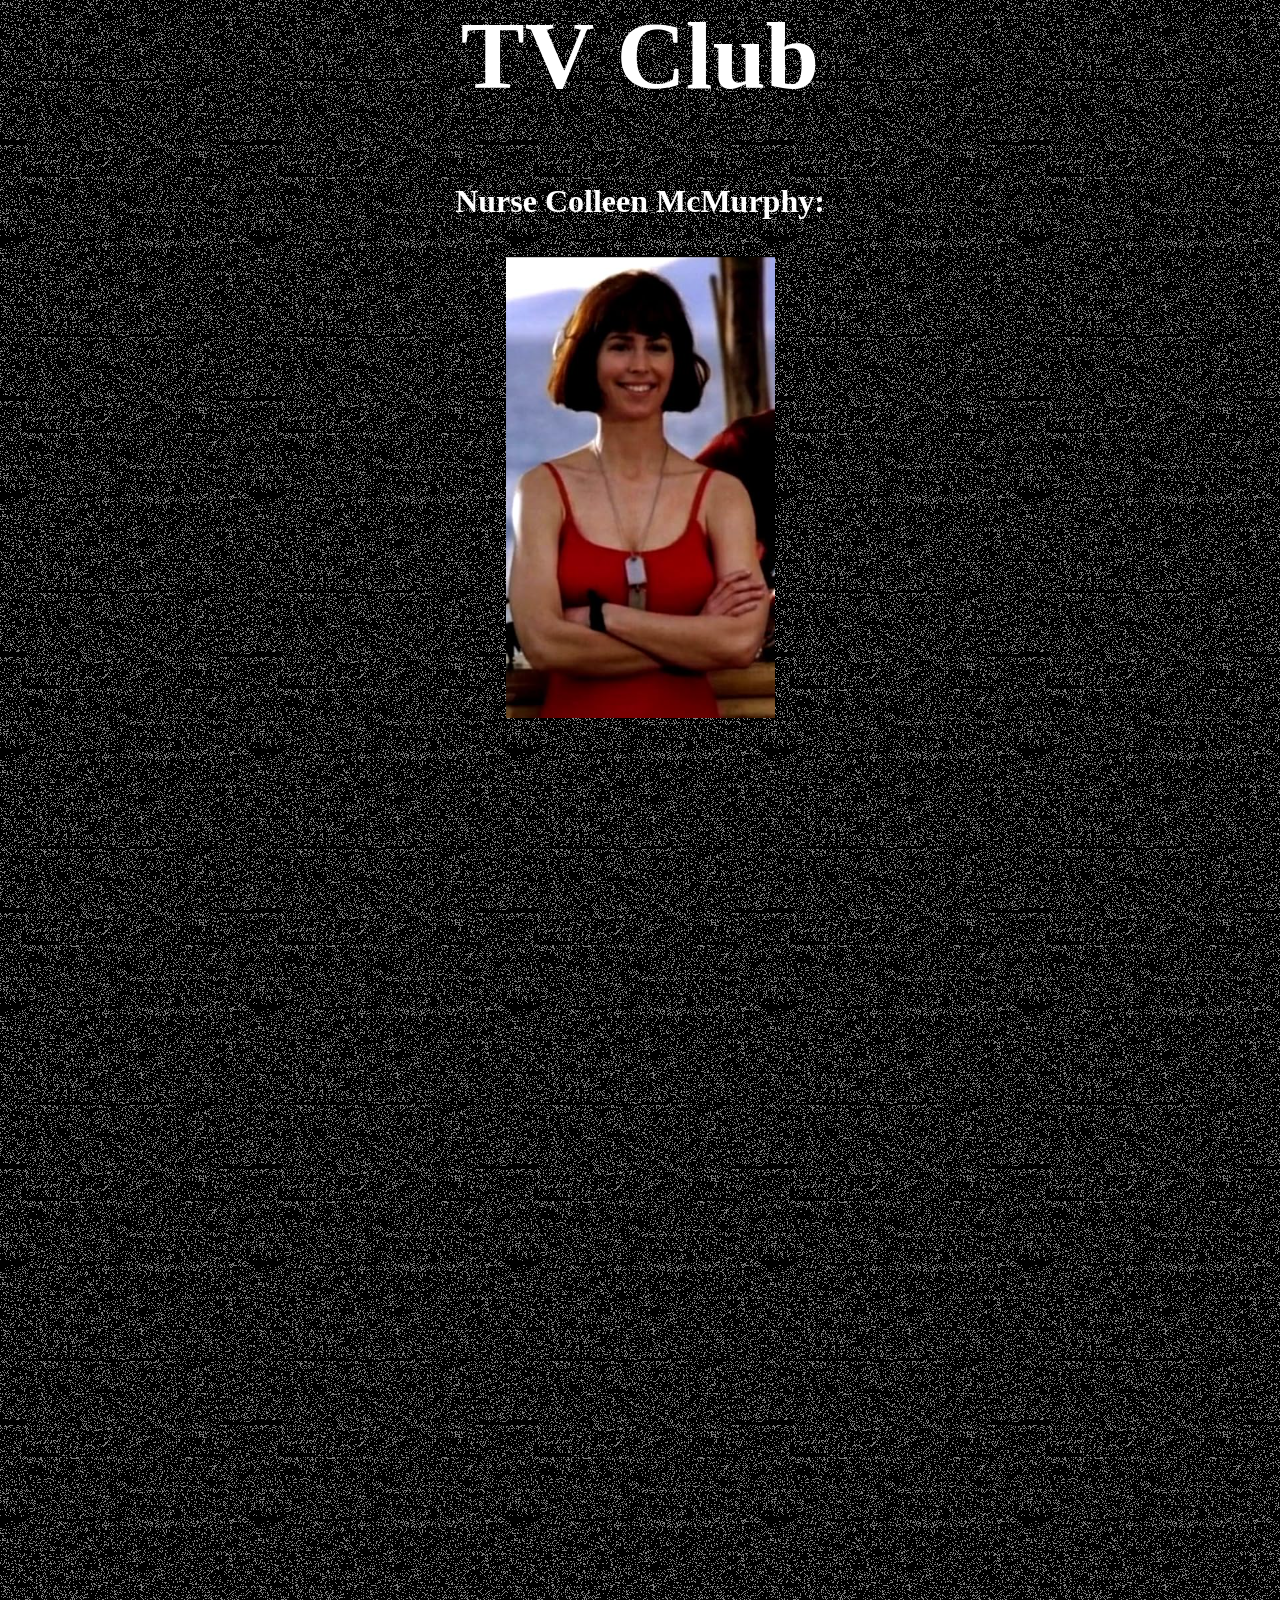
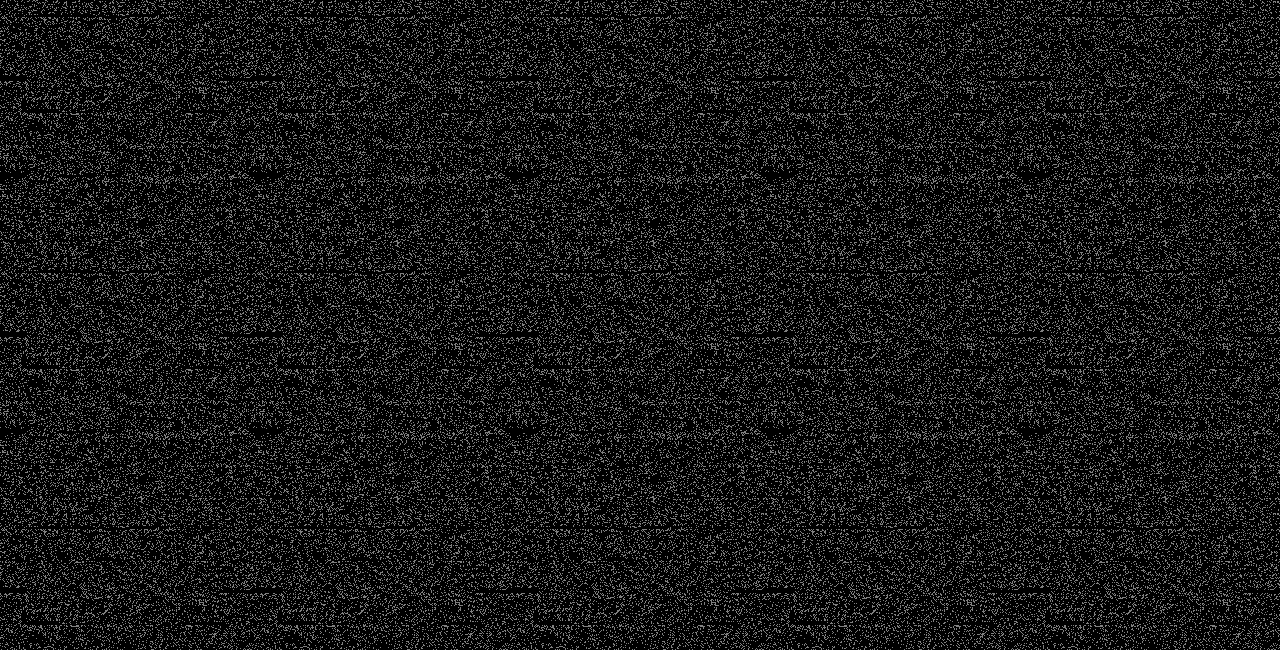
<file: shows.html>
<!DOCTYPE html>
<html>

<head>
    <title>TV Club</title>
    <style>
        *,
        *::before,
        *::after {
            box-sizing: border-box;
            margin: 0;
        }

        body {
            background: black;
            color: white;
        }

        .container {
            position: top;
            overflow: hidden;
        }

        .title {
            font-size: 96px;
            color: white;
        }

        .content {
            /*height: 100vh;*/
            display: grid;
            position: top;
            place-items: center;

            z-index: 5;
            position: relative;
        }

        .fuzzy-overlay {
            position: absolute;
            inset: -200%;
            background-image: url("noise.png");
            opacity: 50%;
            z-index: 0;
            /* pointer-events: none; */

            animation: shift 0.2s linear infinite both;
        }

        @keyframes shift {
            0% {
                transform: translateX(10%) translateY(10%);
            }

            100% {
                transform: translateX(-10%) translateY(-10%);
            }
        }
    </style>
</head>

<body>
    <div class="container">
        <div class="content">
            <h2 class="title">TV Club</h2>
            <br>
            <br>
            <br>
            <br>
            <h1>Nurse Colleen McMurphy:</h1>
            <br>
            <br>
            <img src="NurseColleenMcMurphy.png">
            <br>
            <br>
            <p style="text-align: center;">
                <br>
            <br>
            <br>
            </p>
            <br>
            <br>
            <br>
        </div>
    
        <div class="fuzzy-overlay"></div>
    </div>
</body>

</html>
</file>
<file: style.css>
.button {
  background-color: none;
  border: none;
  color: orange;
  padding: 15px
  text-align: center;
  text-decoration: none;
  display: inline-block;
  font-size: 16px;
}
.button-container {
  display: flex;       
  gap: 12px;         
}
</file>
